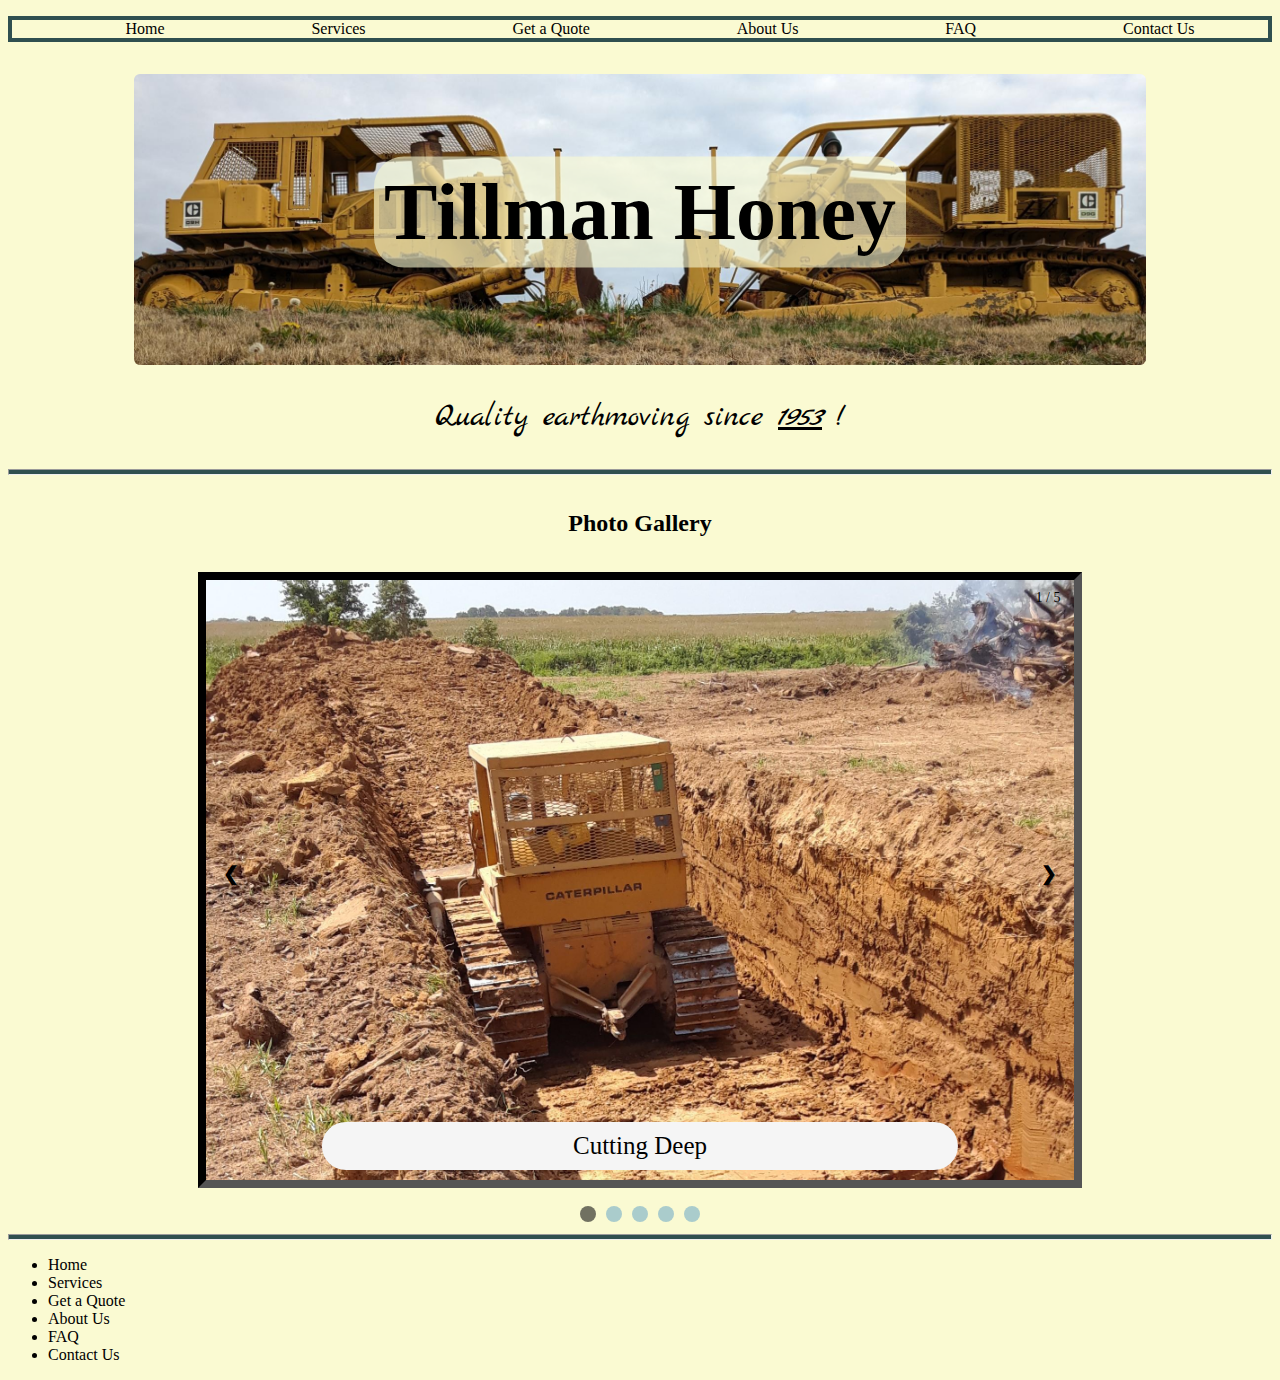
<file: index.html>
<!DOCTYPE html>
<html lang="en">
    <head>
        <meta charset="UTF-8"/>
        <meta name="viewport" content="width=device-width, initial-scal=1.0" />
        <link rel="stylesheet" href="styles.css"/>
        <title>TIllman Honey - Home</title>
    </head>
    <body>
        <main>
            <section>
                <header class="header">
                    
                    <section>
                        
                        <nav id="nav-bar">
                            <ul>
                                <li><a href="./index.html">Home</a></li>
                                <li><a href="./services.html">Services</a></li>
                                <li><a href="./quote.html">Get a Quote</a></li>
                                <li><a href="./about.html">About Us</a></li>
                                <li><a href="./faq.html">FAQ</a></li>    
                                <li><a href="./contacts.html">Contact Us</a></li>
                            </ul>
                        </nav>  
                    </section>
                </header>
            </section>
            <section>
                <div class="page-title">
                    <h1 class="title">Tillman Honey</h1>
                    <img id="main-img" src="./assets/pictures/Dozer-header.jpeg" alt="Tow bulldozers facing each other."/>
                    
                </div>
                <p class="sub-title">Quality earthmoving since <span id="founding-year">1953</span> !</p>
            </section>
            <hr>
            <h2 class="slideshow-title">Photo Gallery</h2>
            <section class="slide-show main">
                <div  class="slideshow-container fade">
                <!--These are the photos for the main slideshow-->
                    <div class="containers">
                        <div class="message-info">1 / 5</div>
                        <img src="./assets/pictures/cutting-deep-short.jpeg" alt="One of our dozers cutting a deep trench to start a project.">
                        <div class="info">Cutting Deep</div>
                    </div>
                    <div class="containers">
                        <div class="message-info">2 / 5</div>
                        <img src="assets/pictures/mitchell-driving-d8h-short.jpeg" alt="Mitchell Honey and Mike Farrah operating one of our Caterpillar D8H dozers.">
                        <div class="info">Mitchell and Mike running our D8H</div>
                    </div>
                    <div class="containers">
                        <div class="message-info">3 / 5</div>
                        <img src="assets/pictures/mike-driving-d8h-short.jpeg" alt="Mike Farrah and Mitchell Honey operating one of our Caterpillar D8H dozers.">
                        <div class="info">Mike's turn at the controls</div>
                    </div>
                    <div class="containers">
                        <div class="message-info">4 / 5</div>
                        <img src="./assets/pictures/old-cat-short.jpeg" alt="Mitchell on one of our older dozers">
                        <div class="info">Mitchell on an older machine</div>
                    </div>
                    <div class="containers">
                        <div class="message-info">5 / 5</div>
                        <img src="./assets/pictures/rained-out-short.jpeg" alt="work stops on a rainy day">
                        <div class="info">Rainy Day</div>
                    </div>
                    <!--<div class="containers">
                        <div class="message-info"># / #</div>
                        <img src="" alt="">
                        <div class="info">caption</div>
                    </div>-->
                <!--These are the nav buttons for the slideshow-->
                    <a class="back" onclick="plusSlides(-1)">&#10094;</a>
                    <a class="forward" onclick="plusSlides(1)">&#10095;</a>
                </div>
                <br>
                <!--circles and dots-->
                <div style="text-align: center;">
                    <span class="dots" onclick="currentSlide(1)"></span>
                    <span class="dots" onclick="currentSlide(2)"></span>
                    <span class="dots" onclick="currentSlide(3)"></span>
                    <span class="dots" onclick="currentSlide(4)"></span>
                    <span class="dots" onclick="currentSlide(5)"></span>
                   <!--<span class="dots" onclick="currentSlide()"></span>-->
                </div>
            </section>
            <footer>
                <hr>
                <div class="footer">
                    <ul class="footer-links">
                        <li><a href="./index.html">Home</a></li>
                        <li><a href="./services.html">Services</a></li>
                        <li><a href="./quote.html">Get a Quote</a></li>
                        <li><a href="./about.html">About Us</a></li>
                        <li><a href="./faq.html">FAQ</a></li>
                        <li><a href="./contacts.html">Contact Us</a></li>
                    </ul>
                </div>
            </footer>
        </main>
        <script src="./index.js"></script>
    </body>
    
</html>
</file>
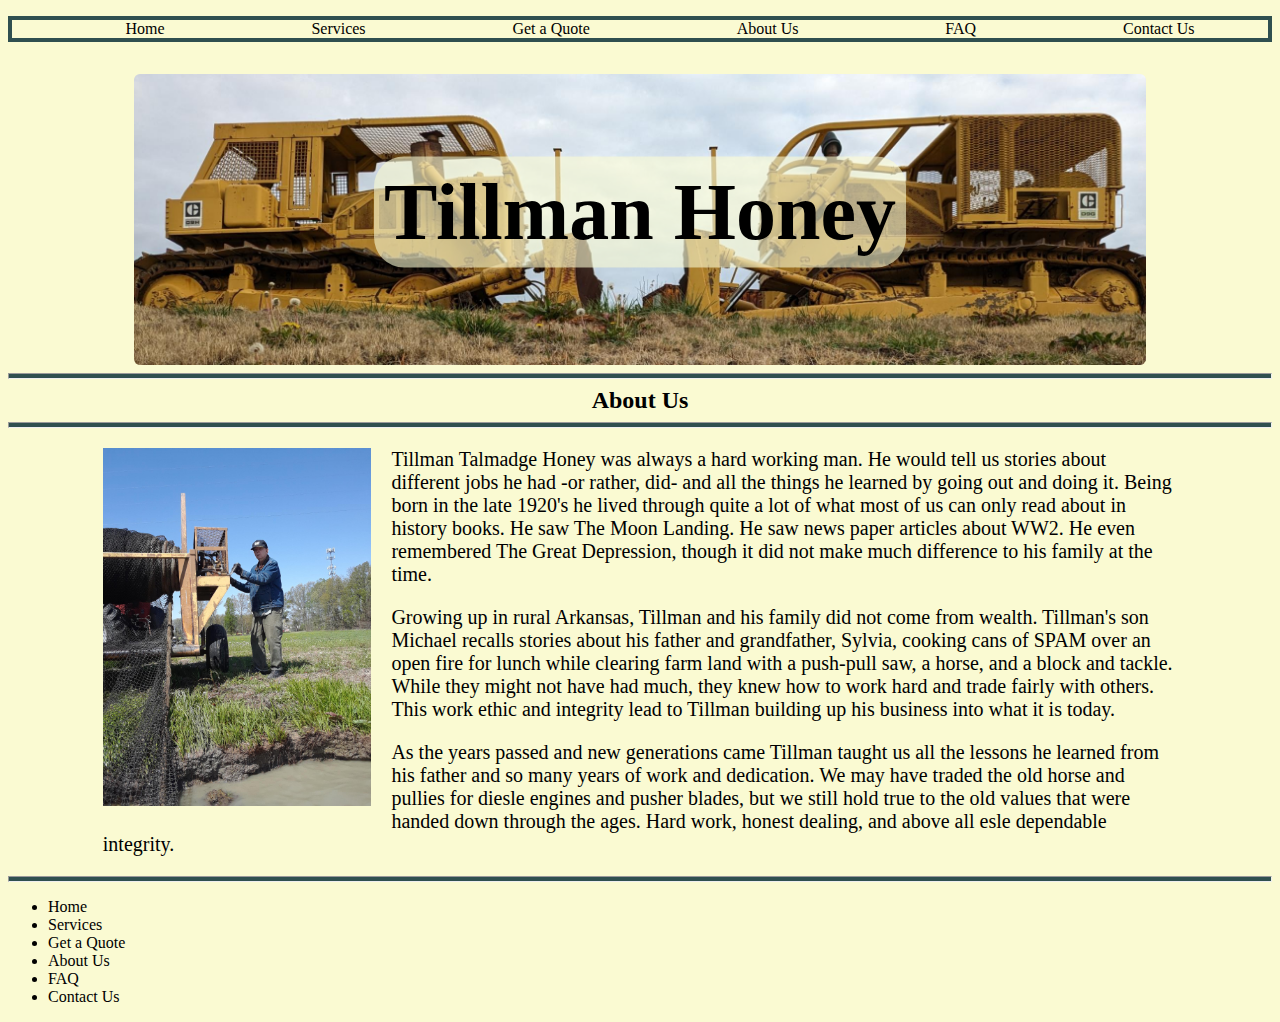
<file: about.html>
<!DOCTYPE html>
<html lang="en">
    <head>
        <meta charset="UTF-8"/>
        <meta name="viewport" content="width=device-width, initial-scal=1.0" />
        <link rel="stylesheet" href="styles.css"/>
        <title>TIllman Honey - About</title>
    </head>
    <body>
        <main>
            <section>
                <header class="header">         
                    <nav id="nav-bar">
                        <ul>
                            <li><a href="./index.html">Home</a></li>
                            <li><a href="./services.html">Services</a></li>
                            <li><a href="./quote.html">Get a Quote</a></li>
                            <li><a href="./about.html">About Us</a></li>                   
                            <li><a href="./faq.html">FAQ</a></li>                             
                            <li><a href="./contacts.html">Contact Us</a></li>
                        </ul>
                    </nav>  
                    
                </header>
            </section>
            <section>
                <div class="page-title">
                    <h1 class="title">Tillman Honey</h1>

                    <img id="main-img" src="./assets/pictures/Dozer-header.jpeg" alt="Tow bulldozers facing each other."/>
                    
                </div>
            </section>
            <hr/>
            <h2 class="page-title">About Us</h2>
            <hr/>
            <article class="about-container">
                <img class="about-img" src="./assets/pictures/tillman-with-net2.jpeg" alt="Tillman operating a seine reel.">
                <p class="about-message">Tillman Talmadge Honey was always a hard working man. He would tell us stories about different jobs he had -or rather, did- and all the things he learned by going out and doing it. Being born in the late 1920's he lived through quite a lot of what most of us can only read about in history books. He saw The Moon Landing. He saw news paper articles about WW2. He even remembered The Great Depression, though it did not make much difference to his family at the time.</p>

                <p class="about-message">Growing up in rural Arkansas, Tillman and his family did not come from wealth. Tillman's son Michael recalls stories about his father and grandfather, Sylvia, cooking cans of SPAM over an open fire for lunch while clearing farm land with a push-pull saw, a horse, and a block and tackle. While they might not have had much, they knew how to work hard and trade fairly with others. This work ethic and integrity lead to Tillman building up his business into what it is today.</p>

                <p class="about-message">As the years passed and new generations came Tillman taught us all the lessons he learned from his father and so many years of work and dedication. We may have traded the old horse and pullies for diesle engines and pusher blades, but we still hold true to the old values that were handed down through the ages. Hard work, honest dealing, and above all esle dependable integrity.</p>
            </article>
        </main>
        <hr/>
        <footer>
            
            <div class="footer">
                <ul class="footer-links">
                    <li><a href="./index.html">Home</a></li>
                    <li><a href="./services.html">Services</a></li>
                    <li><a href="./quote.html">Get a Quote</a></li>
                    <li><a href="./about.html">About Us</a></li>
                    <li><a href="./faq.html">FAQ</a></li>
                    <li><a href="./contacts.html">Contact Us</a></li>
                </ul>
            </div>
        </footer>
    </body>
</html>
</file>
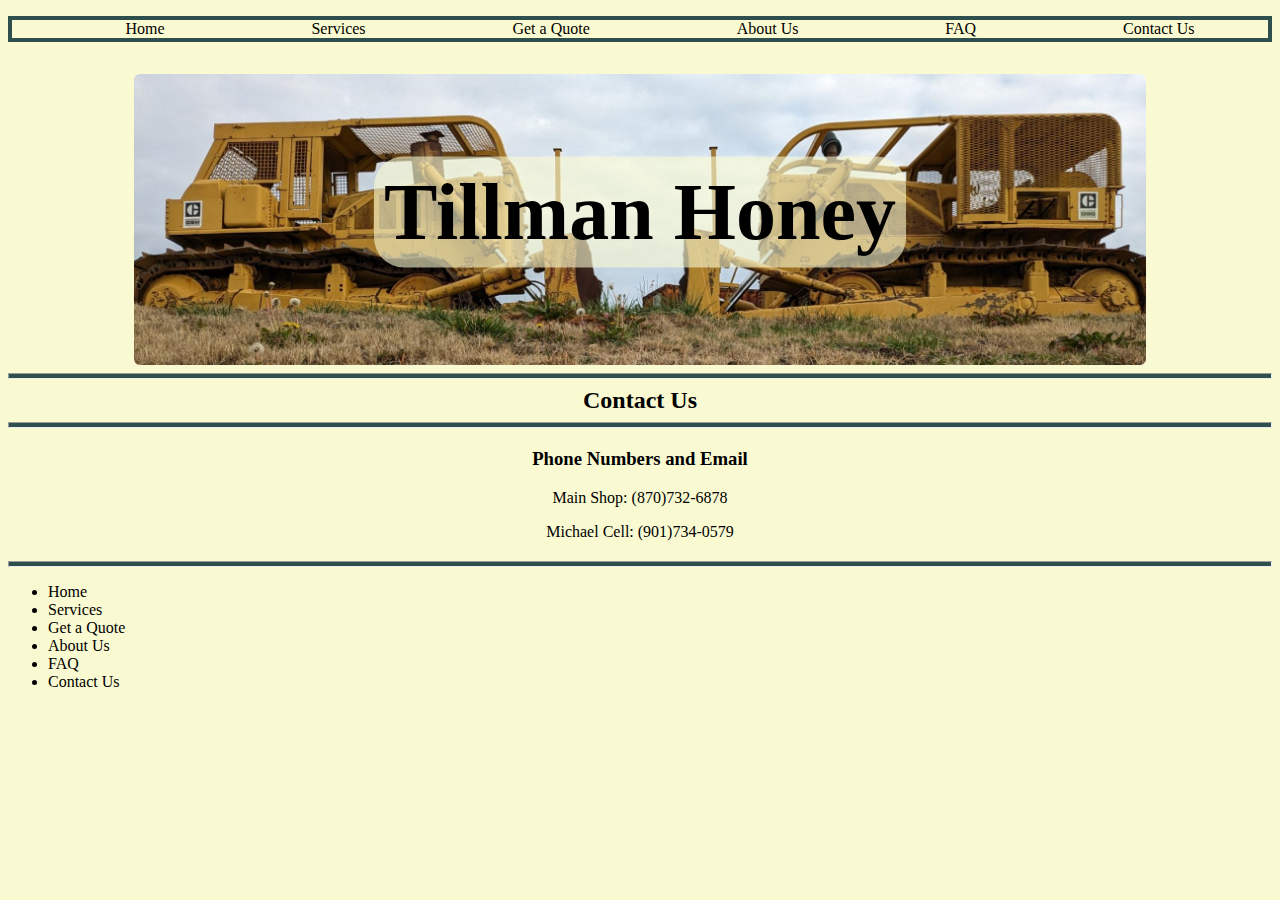
<file: contacts.html>
<!DOCTYPE html>
<html lang="en">
    <head>
        <meta charset="UTF-8"/>
        <meta name="viewport" content="width=device-width, initial-scal=1.0" />
        <link rel="stylesheet" href="styles.css"/>
        <title>TIllman Honey - Contact Us</title>
    </head>
    <body>
        
        <section>
        
            <nav id="nav-bar">
                <ul>
                    <li><a href="./index.html">Home</a></li>
                    <li><a href="./services.html">Services</a></li>
                    <li><a href="./quote.html">Get a Quote</a></li>
                    <li><a href="./about.html">About Us</a></li>
                    <li><a href="./faq.html">FAQ</a></li>     
                    <li><a href="./contacts.html">Contact Us</a></li>
                </ul>
            </nav>  
        </section>
        <div class="page-title">
            <h1 class="title">Tillman Honey</h1>
            <img id="main-img" src="./assets/pictures/Dozer-header.jpeg" alt="Tow bulldozers facing each other."/>
            
        </div>
        
        <hr/>
        <h2 class="page-title">Contact Us</h2>
        <hr/>
        <section class="contact-section"> 
            <h3 class="contact-header">Phone Numbers and Email</h2>
            <p class="phone-number">Main Shop: <a href="tel:+18707326878">(870)732-6878</a></p>
            <p class="phone-number">Michael Cell: <a href="tel:+19017340579">(901)734-0579</a></p>
            
            
        </section>
        <footer>
            <hr>
            <div class="footer">
                <ul class="footer-links">
                    <li><a href="./index.html">Home</a></li>
                    <li><a href="./services.html">Services</a></li>
                    <li><a href="./quote.html">Get a Quote</a></li>
                    <li><a href="./about.html">About Us</a></li>
                    <li><a href="./faq.html">FAQ</a></li>
                    <li><a href="./contacts.html">Contact Us</a></li>
                </ul>
            </div>
        </footer>
     
    </body>

</html>
</file>
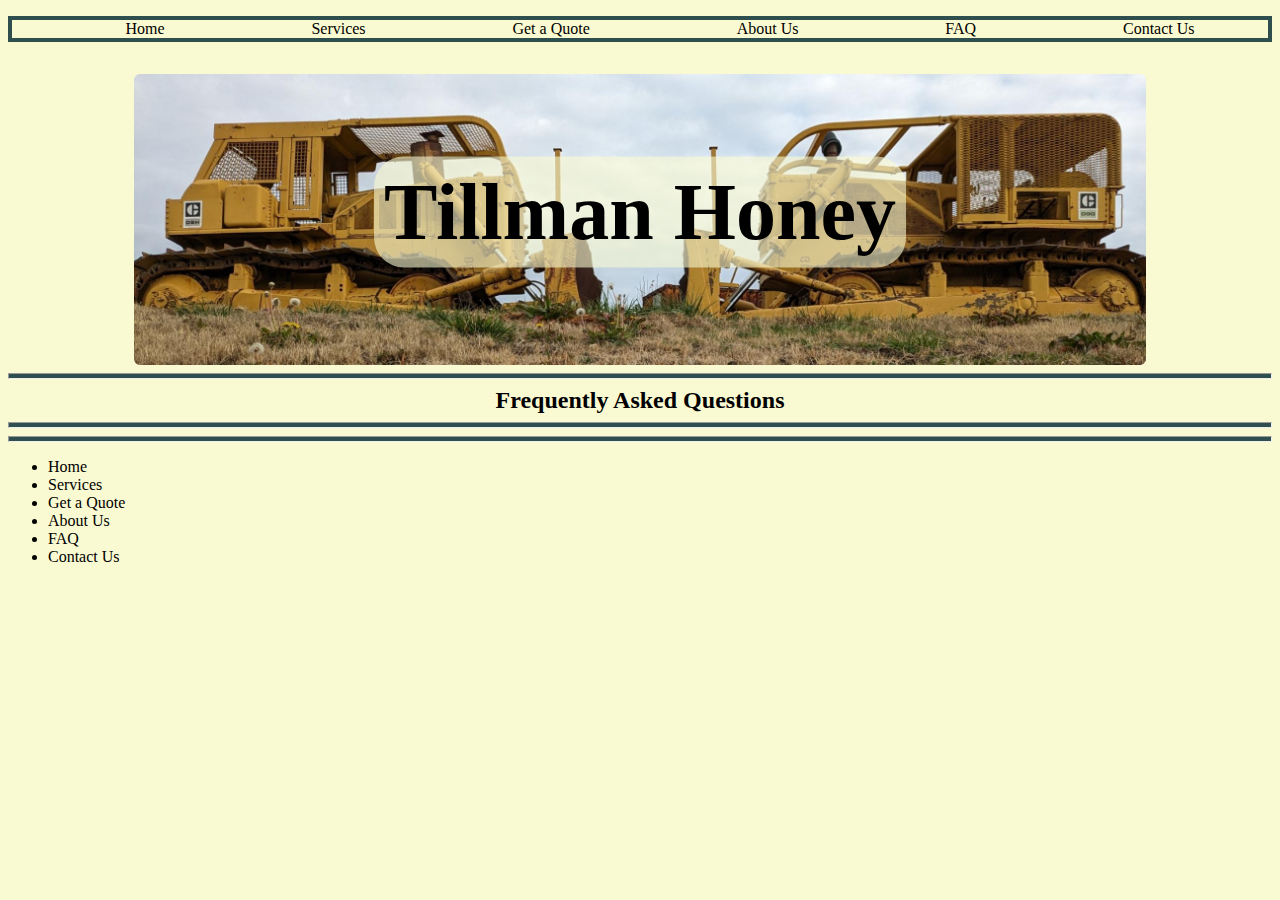
<file: faq.html>
<!DOCTYPE html>
<html lang="en">
    <head>
        <meta charset="UTF-8"/>
        <meta name="viewport" content="width=device-width, initial-scal=1.0" />
        <link rel="stylesheet" href="styles.css"/>
        <title>TIllman Honey - FAQ</title>
    </head>
    <body>


        <section>
            <header class="header">
        
                <section>
                    
                    <nav id="nav-bar">
                        <ul>
                            <li><a href="./index.html">Home</a></li>
                            <li><a href="./services.html">Services</a></li>
                            <li><a href="./quote.html">Get a Quote</a></li>
                            <li><a href="./about.html">About Us</a></li>
                            <li><a href="./faq.html">FAQ</a></li>    
                            <li><a href="./contacts.html">Contact Us</a></li>
                        </ul>
                    </nav>  
                </section>
            </header>       
        </section>
        <div class="page-title">
            <h1 class="title">Tillman Honey</h1>
            <img id="main-img" src="./assets/pictures/Dozer-header.jpeg" alt="Tow bulldozers facing each other."/>
            
        </div>
        <hr/>
        <h2 class="page-title">Frequently Asked Questions</h2>
        <hr/>
        <footer>
            <hr>
            <div class="footer">
                <ul class="footer-links">
                    <li><a href="./index.html">Home</a></li>
                    <li><a href="./services.html">Services</a></li>
                    <li><a href="./quote.html">Get a Quote</a></li>
                    <li><a href="./about.html">About Us</a></li>
                    <li><a href="./faq.html">FAQ</a></li>
                    <li><a href="./contacts.html">Contact Us</a></li>
                </ul>
            </div>
        </footer>
    </body> 
</html>
</file>
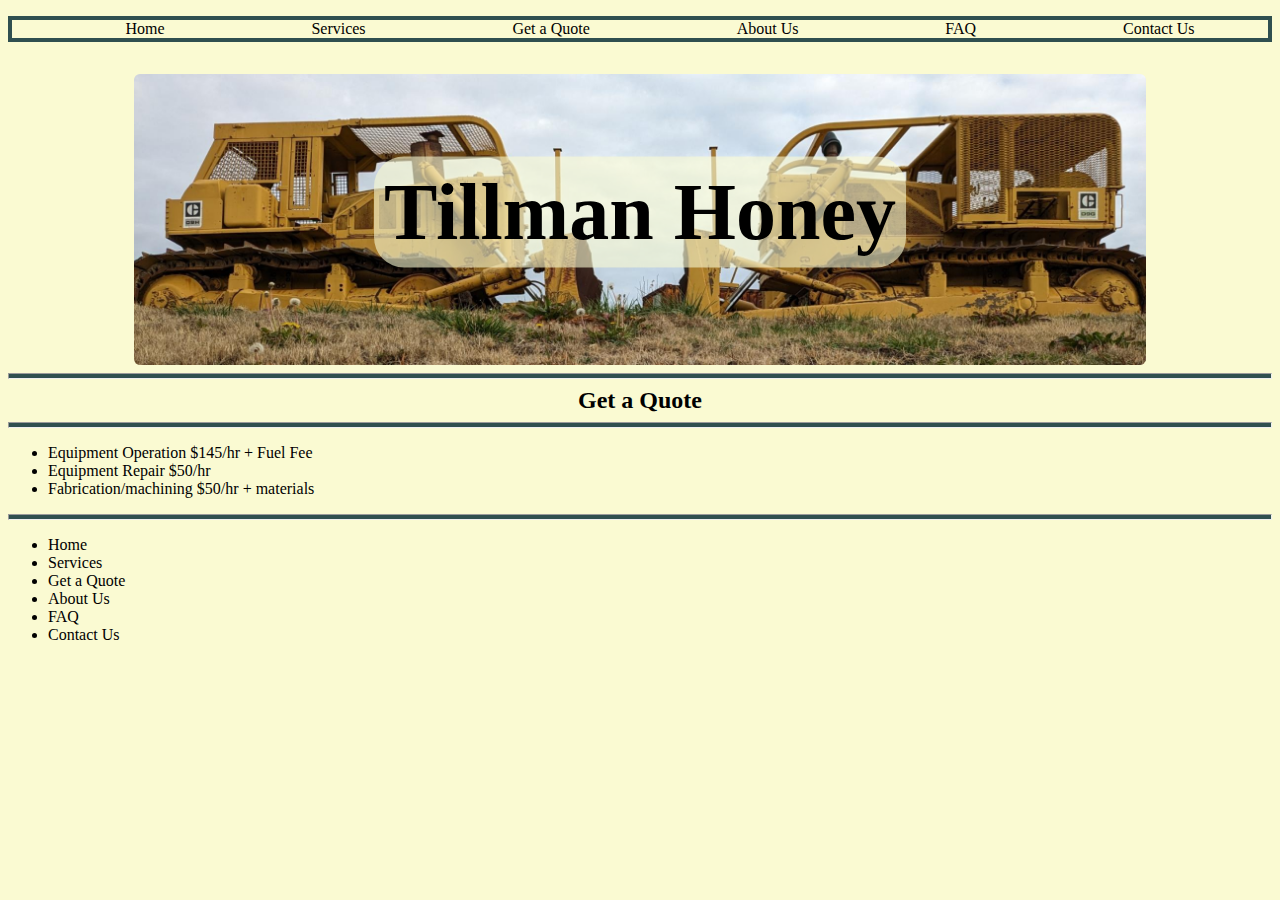
<file: quote.html>
<!DOCTYPE html>
<html lang="en">
    <head>
        <meta charset="UTF-8"/>
        <meta name="viewport" content="width=device-width, initial-scal=1.0" />
        <link rel="stylesheet" href="styles.css"/>
        <title>TIllman Honey - Get a Quote</title>
    </head>
    <body>
        
        <section>
        
            <nav id="nav-bar">
                <ul>
                    <li><a href="./index.html">Home</a></li>
                    <li><a href="./services.html">Services</a></li>
                    <li><a href="./quote.html">Get a Quote</a></li>
                    <li><a href="./about.html">About Us</a></li>         
                    <li><a href="./faq.html">FAQ</a></li>     
                    <li><a href="./contacts.html">Contact Us</a></li>
                </ul>
            </nav>  
        </section>
        <div class="page-title">
            <h1 class="title">Tillman Honey</h1>
            <img id="main-img" src="./assets/pictures/Dozer-header.jpeg" alt="Tow bulldozers facing each other."/>
            
        </div>
        
        <hr/>
        <h2 class="page-title">Get a Quote</h2>
        <hr/>

        <section class="quotes">

            
            <ul class="quote-list">
                <li class="quote-list-item">Equipment Operation <span class="price">$145/hr + Fuel Fee</span></li>
                <li class="quote-list-item">Equipment Repair <span class="price">$50/hr</span></li>
                <li class="quote-list-item">Fabrication/machining <span class="price">$50/hr + materials</span></li>
    <!--           <li class="quote-list-item"></li>  --> 
            </ul>
        </section>
        <footer>
            <hr>
            <div class="footer">
                <ul class="footer-links">
                    <li><a href="./index.html">Home</a></li>
                    <li><a href="./services.html">Services</a></li>
                    <li><a href="./quote.html">Get a Quote</a></li>
                    <li><a href="./about.html">About Us</a></li>
                    <li><a href="./faq.html">FAQ</a></li>
                    <li><a href="./contacts.html">Contact Us</a></li>
                </ul>
            </div>
        </footer>

    </body>
</html>
</file>
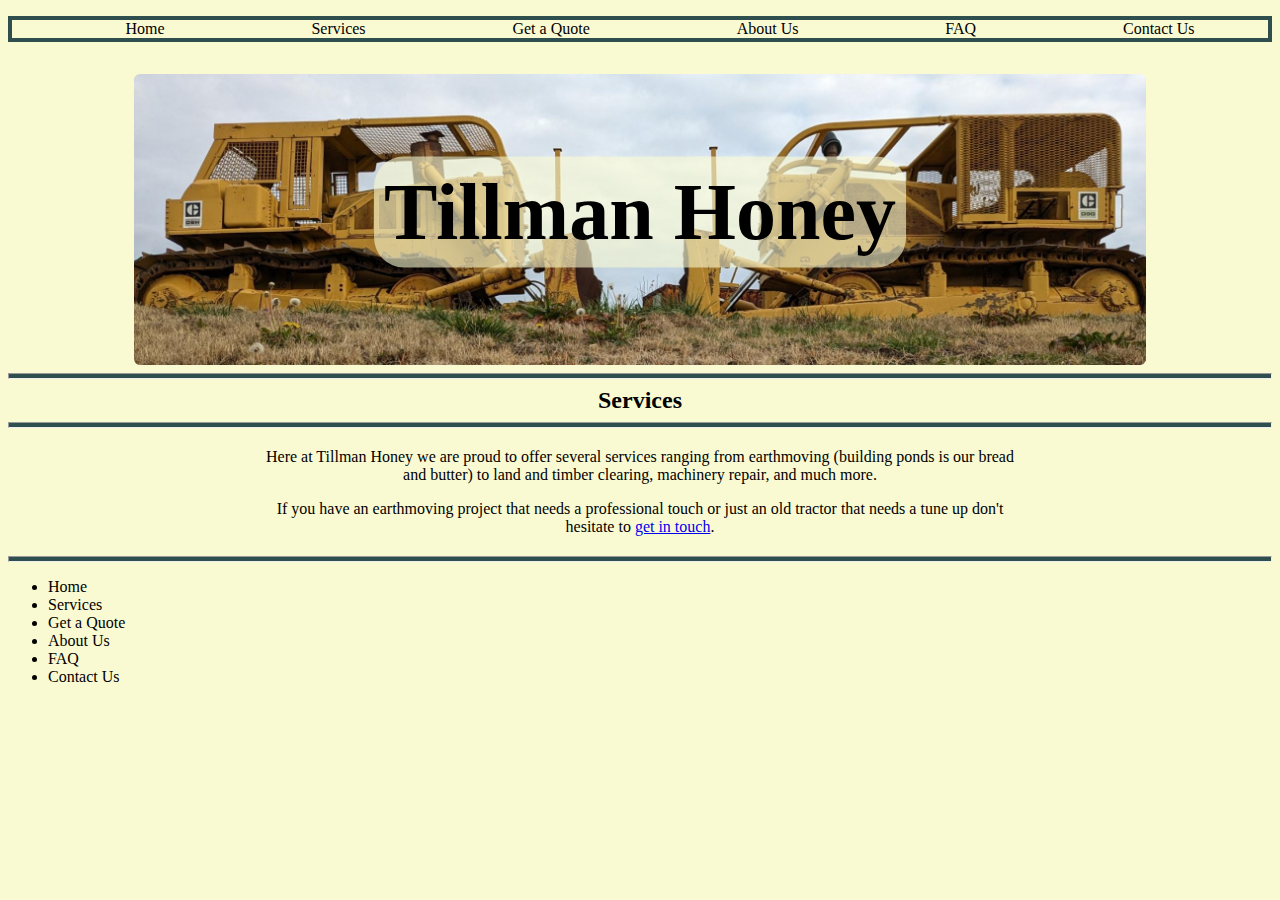
<file: services.html>
<!DOCTYPE html>
<html lang="en">
    <head>
        <meta charset="UTF-8"/>
        <meta name="viewport" content="width=device-width, initial-scal=1.0" />
        <link rel="stylesheet" href="styles.css"/>
        <title>TIllman Honey - Services</title>
    </head>
    <body>
        <main>
            
            <section>
        
                <nav id="nav-bar">
                    <ul>
                        <li><a href="./index.html">Home</a></li>
                        <li><a href="./services.html">Services</a></li>
                        <li><a href="./quote.html">Get a Quote</a></li>
                        <li><a href="./about.html">About Us</a></li>         
                        <li><a href="./faq.html">FAQ</a></li>     
                        <li><a href="./contacts.html">Contact Us</a></li>
                    </ul>
                </nav>  
            </section>
            <div class="page-title">
                <h1 class="title">Tillman Honey</h1>
                <img id="main-img" src="./assets/pictures/Dozer-header.jpeg" alt="Tow bulldozers facing each other."/>
                
            </div>
        
            <hr/>
            <h2 class="page-title">Services</h2>
            <hr/>
            <div class="services-offered">
            <p>Here at Tillman Honey we are proud to offer several services ranging from earthmoving (building ponds is our bread and butter) to land and timber clearing, machinery repair, and much more.</p>
            <p class="call-to-action">If you have an earthmoving project that needs a professional touch or just an old tractor that needs a tune up don't hesitate to <a class="contact-link" href="./contacts.html">get in touch</a>.</p>
            </div>
        </main>
        <footer>
            <hr>
            <div class="footer">
                <ul class="footer-links">
                    <li><a href="./index.html">Home</a></li>
                    <li><a href="./services.html">Services</a></li>
                    <li><a href="./quote.html">Get a Quote</a></li>
                    <li><a href="./about.html">About Us</a></li>
                    <li><a href="./faq.html">FAQ</a></li>
                    <li><a href="./contacts.html">Contact Us</a></li>
                </ul>
            </div>
        </footer>
    </body>
</html>
</file>
<file: styles.css>
@font-face {
  font-family: script;
  src: url(./assets/fonts/Marck_Script/MarckScript-Regular.ttf);
}

html {
  background-color: lightgoldenrodyellow;
}



#main-img {
    width: 80%;
    border-radius: 6px;
    margin-top: 1rem;
}



.about-img {
  width: 25%;
  float: left;
  margin: 0px 20px 10px 0px;
}

.about-container {
  width: 85%;
  margin: 0 auto;
}

.about-message {
  font-size: 1.25rem;
  
}
.page-title {
  display: flex;
  flex-direction: column;
  align-items: center;
  text-align: center;
  margin: 0 auto;
  position: relative;
}


hr {
  height: 4px;
  background-color: darkslategray;
}

#nav-bar ul {
    border: solid 4px darkslategray;
    display: flex;
    flex-direction: row;
    justify-content: space-around;
    text-decoration: none;
    list-style: none;
}
.title {
  font-size: 5rem;
  text-align: center;
  position:absolute;
  margin: 0 auto;
  padding: 10px;
  background-color: rgba(250, 250, 210, 0.6);
  border-radius: 30px;
  top: 50%;
  left: 50%;
  transform: translate(-50%, -50%);
}
@media (max-width: 1000px) {
  
  .title {
  font-size: 3.5rem;
  text-align: center;
  position:absolute;
  margin: 0 auto;
  padding: 10px;
  background-color: rgba(250, 250, 210, 0.6);
  border-radius: 30px;
  top: 50%;
  left: 50%;
  transform: translate(-50%, -50%);
  }
}

a:not(.contact-link){
  color: black;
  text-decoration: none;
}

a:visited {
  color: black;
}

a:hover {
  cursor: pointer;
}

.sub-title {
  font-family: script, sans-serif;
  font-size: 2rem;
  text-align: center;
}

#founding-year {
  
  font-style: italic;
  font-weight: normal;
  text-decoration: underline;
  font-size: 2rem;

}

.services-offered, .contact-section {
  font-size: 16px;
  width: 60%;
  text-align: center;
  margin: 20px auto;
}
.slide-show main {
    box-sizing: border-box;
    padding: 0;
    
}
.slideshow-container {
    box-sizing: border-box;
    border: 8px solid black;
    border-style: inset;
    max-width: 70%;
    position: relative;
    margin: auto;
    padding: 0;
    
}

.slideshow-title {
  text-align: center;
  padding: 15px 0;
}

.containers {
    display: block;
    width: 100%;
    overflow: hidden;
    height: 600px;
    transition: left 0.5s;
}
.containers img {
  object-fit: cover;
  width: 100%;
  height: 100%;
}

.back, .forward {
    cursor: pointer;
    position: absolute;
    top: 48%;
    width: auto;
    margin-top: -23px;
    padding: 17px;
    color: rgb(244, 228, 228);
    font-weight: bold;
    font-size: 19px;
    transition: 0.4s ease;
    border-radius: 0 5px 5px 0;
    user-select: none;
  }

  .forward {
    right: 0;
    border-radius: 4px 0 0 4px;
  }

  .back:hover, .forward:hover {
    background-color: rgba(0, 0, 0, 0.8);
    color: whitesmoke;
  }

  .info {
    color: black;
    
    font-size: 25px;
    padding: 10px 14px;
    position: absolute;
    bottom: 10px;
    width: 70%;
    border-radius: 25px;
    background-color: whitesmoke;
    text-align: center;
    left: 50%;
    transform: translateX(-50%);
  }

.message-info {
    color: black;
    font-size: 14px;
    padding: 10px 14px;
    position: absolute;
    top: 0;
    right: 0;
}

.dots {
    cursor: pointer;
    height: 16px;
    width: 16px;
    margin: 0 3px;
    background-color: #acc;
    border-radius: 50%;
    display: inline-block;
    transition: background-color 0.5s ease;
}

.enable, .dots:hover {
    background-color: #717161;
}

.fade {
    -webkit-animation-name: fade;
    -webkit-animation-duration: 1.4s;
    animation-name: fade;
    animation-duration: 1.4s;
  }



@-webkit-keyframes fade {
    from {opacity: .5}
    to {opacity: 2}
  }
  
  @keyframes fade {
    from {opacity: .5}
    to {opacity: 2}
  }
</file>
